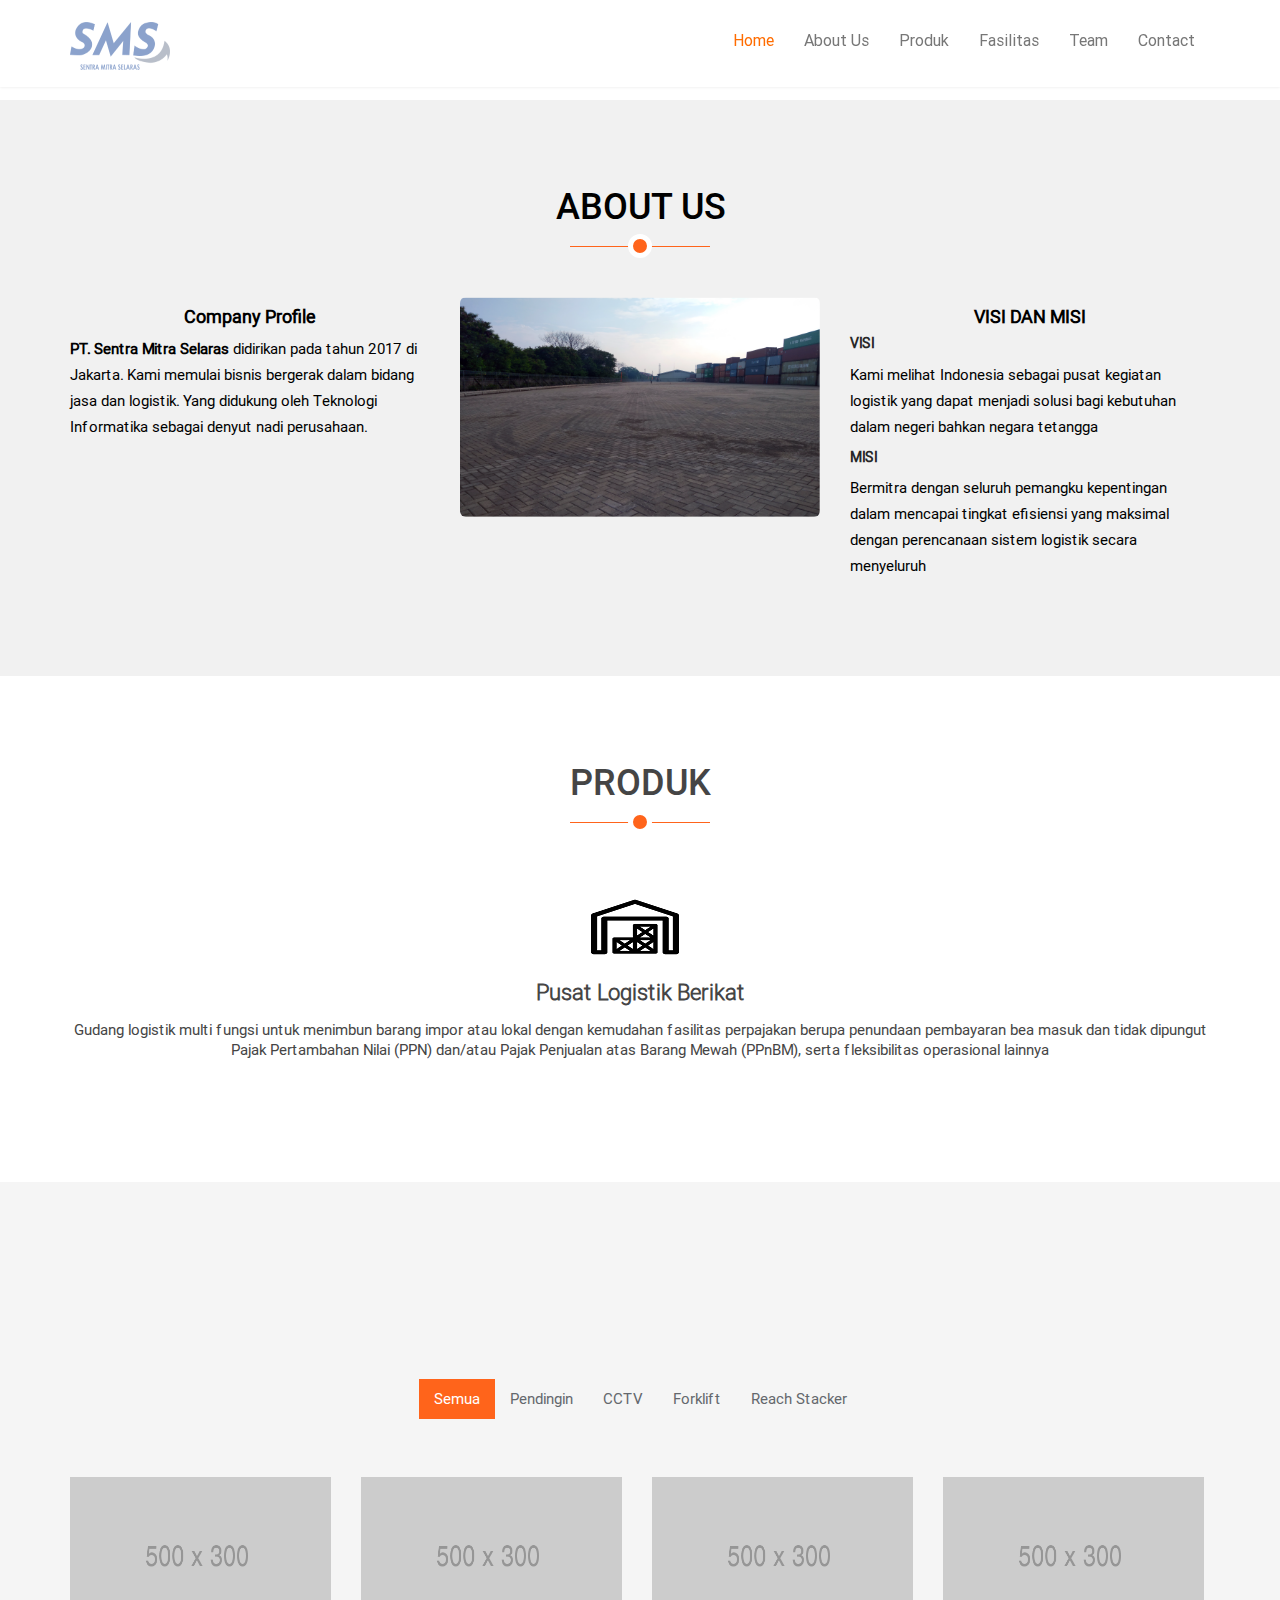
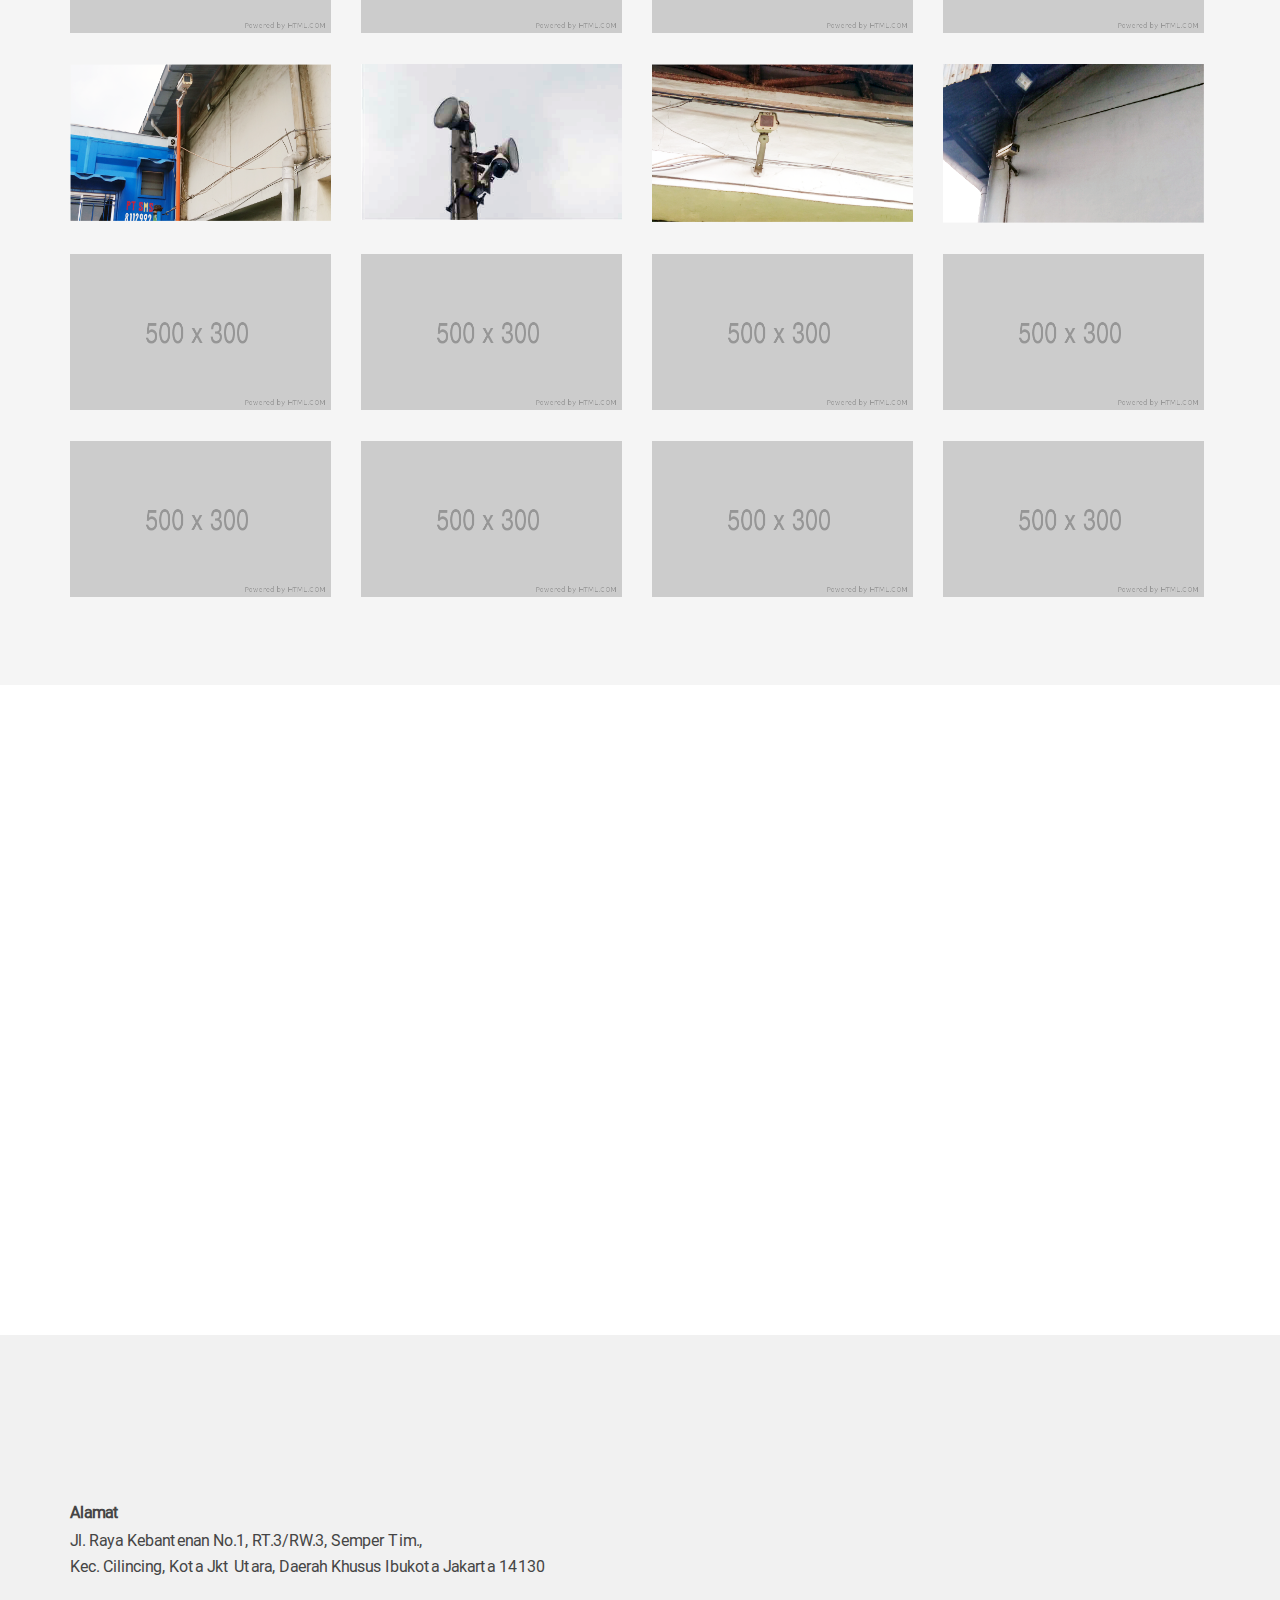
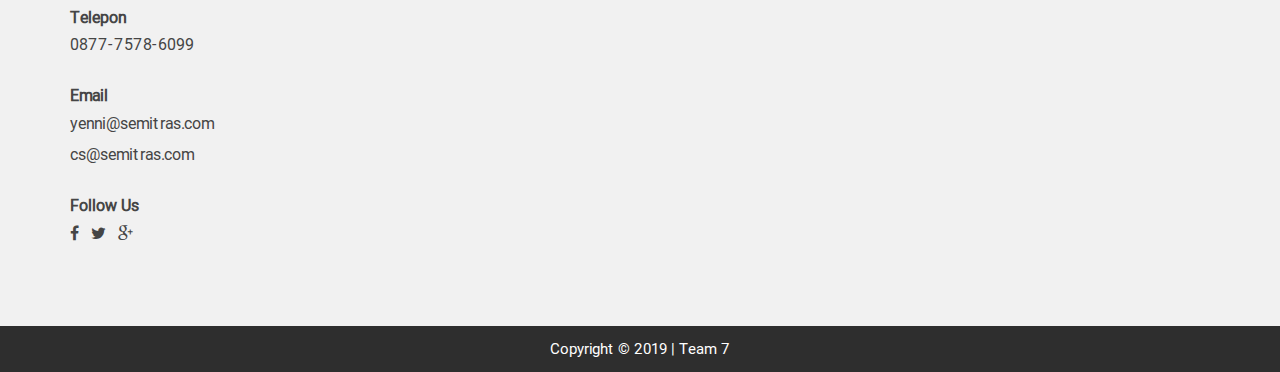
<file: index.html>
<!DOCTYPE html> 
<html lang="en">
<head>
    <meta charset="utf-8">
    <meta name="viewport" content="width=device-width, initial-scale=1.0">
    <meta name="description" content="">
    <meta name="author" content="">
    <title>PT SENTRA MITRA SELARAS</title>
    <link rel="icon" href="images/logo.png">

    <!-- core CSS -->
    <link href="css/bootstrap.min.css" rel="stylesheet">
    <link href="css/font-awesome.min.css" rel="stylesheet">
    <link href="css/animate.min.css" rel="stylesheet">
    <link href="css/owl.carousel.css" rel="stylesheet">
    <link href="css/owl.transitions.css" rel="stylesheet">
    <link href="css/main.css" rel="stylesheet">
    <!--[if lt IE 9]>
    <script src="js/html5shiv.js"></script>
    <script src="js/respond.min.js"></script>
    <![endif]-->       
  
</head><!--/head-->

<body id="home" class="homepage">

    <header id="header">
        <nav id="main-menu" class="navbar navbar-default navbar-fixed-top top-nav-collapse" role="banner">
            <div class="container">
                <div class="navbar-header">
                    <button type="button" class="navbar-toggle" data-toggle="collapse" data-target=".navbar-collapse">
                        <span class="sr-only">Toggle navigation</span>
                        <span class="icon-bar"></span>
                        <span class="icon-bar"></span>
                        <span class="icon-bar"></span>
                    </button>
                    <a class="navbar-brand" href="index.html">
                        <img src="images/logo.png" width="100px;" height="50px;" /></a>
                </div>
                
                <div class="collapse navbar-collapse navbar-right">
                    <ul class="nav navbar-nav">
                        <li class="scroll active"><a href="#home"  class="tutup-menu">Home </a></li>
                        <li class="scroll"><a href="#animated-number" class="tutup-menu">About Us </a></li>
                        <li class="scroll"><a href="#services" class="tutup-menu">Produk</a></li>
                        <li class="scroll"><a href="#portfolio" class="tutup-menu">Fasilitas </a></li>
                        <li class="scroll"><a href="#meet-team" class="tutup-menu">Team</a></li>
                        <!-- <li class="scroll"><a href="#blog" class="tutup-menu">  Blog </a></li>
                        <li class="scroll"><a href="#testimonial" class="tutup-menu"> Testimonial </a></li> -->
                       <li class="scroll"><a href="#get-in-touch" class="tutup-menu">Contact</a></li>                         
                   </ul>
                </div>
            </div><!--/.container-->
        </nav><!--/nav-->
    </header><!--/header-->

 
    <section id="main-slider">
        <div class="owl-carousel">
            <div class="item" style="background-image: url(images/SMS/SMS1.png);">
                <div class="slider-inner">
                    <div class="container">
                        <div class="row">
                            <div class="col-sm-12 text-center">
                                <div class="carousel-content">
                                    <!-- <h2 style="font-family: 'Garamond'">WELCOME TO OUR WAREHOUSE</h2>
                                    <a class="btn btn-primary btn-lg" href="#animated-number">About Us</a> -->
                                </div>
                            </div>
                        </div>
                    </div>
                </div>
            </div><!--/.item-->
             <div class="item" style="background-image: url(images/SMS/SMS2.png);">
                <div class="slider-inner">
                    <div class="container">
                        <div class="row">
                            <div class="col-sm-12 text-center">
                                <div class="carousel-content">
                                 <!-- <h2 style="font-family: 'Garamond'">WELCOME TO OUR WAREHOUSE</h2>
                                    <a class="btn btn-primary btn-lg" href="#animated-number">About Us</a> -->
                                </div>
                            </div>
                        </div>
                    </div>
                </div>
            </div><!--/.item-->
            <div class="item" style="background-image: url(images/SMS/SMS4.png);">
                <div class="slider-inner">
                    <div class="container">
                        <div class="row">
                            <div class="col-sm-12 text-center">
                                <div class="carousel-content">
                                        <!-- <h2 style="font-family: 'Garamond'">WELCOME TO OUR WAREHOUSE</h2>
                                    <a class="btn btn-primary btn-lg" href="#animated-number">About Us</a> -->
                                </div>
                            </div>
                        </div>
                    </div>
                </div>
            </div><!--/.item-->
        </div><!--/.owl-carousel-->
    </section><!--/#main-slider-->

    <section id="animated-number">
        <div class="container">
            <div class="section-header">
                <h2 class="section-title text-center wow fadeInDown">About Us</h2>
               
            </div>
            
                <div class="row">
                    <div class="col-md-4 col-sm-6">
                        <h4 style="text-align: center;">Company Profile</h4>
                        <p><b>PT. Sentra Mitra Selaras</b> didirikan pada tahun 2017 di Jakarta. Kami memulai bisnis bergerak dalam bidang jasa dan logistik. Yang didukung oleh Teknologi Informatika sebagai denyut nadi perusahaan.
                        </p>
                    </div>
                    <div class="col-md-4 col-sm-12">
                        <!-- <img src="images/port1.jpg" class="img-responsive img-rounded" alt=""/> -->
                        <div class="video-block">
                            
                            <img src="images/SMS/SMSHOME.png" class="img-responsive img-rounded" alt=""> 
                            <a href="#" data-toggle="modal" data-target="#video"> </a>
                            
                            <!-- Modal Video -->
                            <div class="modal fade" data-keyboard="false" data-backdrop="static" id="video" tabindex="-1" role="dialog" aria-labelledby="myModalLabel">
                              <div class="modal-dialog modal-lg" role="document">
                                <div class="modal-content">
                                  <div class="modal-header">
                                    <button type="button" class="close" data-dismiss="modal" aria-label="Close"><span aria-hidden="true">×</span></button>
                                    <h4 class="modal-title" id="myModalLabel">About Our Company</h4>
                                  </div>
                                  <div class="modal-body">
                                    <div class="embed-responsive embed-responsive-16by9">
                                        <iframe class="embed-responsive-item" src="https://www.youtube.com/embed/pvAsqPbz9Ro"></iframe>
                                    </div>
                                  </div>

                                </div>
                              </div>
                            </div>
                        </div>
                    </div>
                    
                    <div class="col-md-4 col-sm-6">
                        <h4 style="text-align: center;">VISI DAN MISI</h4>
                        
                        <h5><b>VISI</b></h5>
                            <p>Kami melihat Indonesia sebagai pusat kegiatan logistik yang
                            dapat menjadi solusi bagi kebutuhan dalam negeri bahkan
                            negara tetangga</p>

                        <h5><b>MISI</b></h5>
                            <p>Bermitra dengan seluruh pemangku kepentingan dalam
                            mencapai tingkat efisiensi yang maksimal dengan
                            perencanaan sistem logistik secara menyeluruh</i></p>                     
                    </div>                                  
                </div><!-- ./row -->
        </div>

    </section><!--/#animated-number--> 

    <section id="services" >
        <div class="container">
            <div class="section-header">
                <h2 class="section-title text-center wow fadeInDown">Produk</h2>
               
            </div>

            <div class="row">
                <div class="features">
                    <div class="col-md-12 col-sm-12 wow fadeInUp" data-wow-duration="300ms" data-wow-delay="0ms">
                        <div class="media service-box">
                            <div class="pull-left">
                                <img src="images/icon1.png" alt="img">
                            </div>
                            <div class="media-body">
                                <h4 class="media-heading">Pusat Logistik Berikat</h4>
                                <p>Gudang logistik multi fungsi untuk menimbun barang impor atau lokal dengan kemudahan fasilitas perpajakan berupa penundaan pembayaran bea masuk dan tidak dipungut Pajak Pertambahan Nilai (PPN) dan/atau Pajak Penjualan atas Barang Mewah (PPnBM), serta fleksibilitas operasional lainnya</p>

                            </div>
                        </div>
                    </div><!--/.col-md-4-->
            </div><!--/.row-->    
        </div><!--/.container-->
    </section><!--/#services-->

    <section id="portfolio">
        <div class="container">
            <div class="section-header">
                <h2 class="section-title text-center wow fadeInDown">Fasilitas</h2>
               
            </div>

            <div class="text-center">
                <ul class="portfolio-filter">
                    <li><a class="active" href="#" data-filter=".pendingin creative corporate portfolio">Semua</a></li>
                    <li><a href="#" data-filter=".pendingin">Pendingin</a></li>
                    <li><a href="#" data-filter=".creative">CCTV</a></li>
                    <li><a href="#" data-filter=".corporate">Forklift </a></li>
                    <li><a href="#" data-filter=".portfolio">Reach Stacker  </a></li>
                </ul><!--/#portfolio-filter-->
            </div>

            <div class="portfolio-items">
                <div class="portfolio-item pendingin">
                    <div class="portfolio-item-inner">
                        <img class="img-responsive" src="images/500x300.png" alt="pendingin">
                        <div class="portfolio-info">
                            <h3>Pendingin Gudang</h3>
                            Memiliki kapasitas
                            
                        </div>
                    </div>
                </div><!--/.portfolio-item-->

                <div class="portfolio-item pendingin">
                    <div class="portfolio-item-inner">
                        <img class="img-responsive" src="images/500x300.png" alt="pendingin">
                        <div class="portfolio-info">
                           <h3>Pendingin Gudang</h3>
                            Memiliki kapasitas
                            
                        </div>
                    </div>
                </div><!--/.portfolio-item-->

                <div class="portfolio-item pendingin">
                    <div class="portfolio-item-inner">
                        <img class="img-responsive" src="images/500x300.png" alt="pendingin">
                        <div class="portfolio-info">
                           <h3>Pendingin Gudang</h3>
                            Memiliki kapasitas
                            
                        </div>
                    </div>
                </div><!--/.portfolio-item-->

                <div class="portfolio-item pendingin">
                    <div class="portfolio-item-inner">
                        <img class="img-responsive" src="images/500x300.png" alt="pendingin">
                        <div class="portfolio-info">
                           <h3>Pendingin Gudang</h3>
                            Memiliki kapasitas
                        </div>
                    </div>
                </div><!--/.portfolio-item-->

                <div class="portfolio-item creative">
                    <div class="portfolio-item-inner">
                        <img class="img-responsive" src="images/SMS/CCTV/CCTV1.png" alt="CCTV">
                        <div class="portfolio-info">
                           <h3>CCTV</h3>
                            CCTV yang dipasang di 11 titik
                            
                        </div>
                    </div>
                </div><!--/.portfolio-item-->

                <div class="portfolio-item creative">
                    <div class="portfolio-item-inner">
                        <img class="img-responsive" src="images/SMS/CCTV/CCTV2.png" alt="CCTV">
                        <div class="portfolio-info">
                          <h3>CCTV</h3>
                           CCTV yang dipasang di 11 titik
                            
                        </div>
                    </div>
                </div><!--/.portfolio-item-->

                <div class="portfolio-item creative">
                    <div class="portfolio-item-inner">
                        <img class="img-responsive" src="images/SMS/CCTV/CCTV3.png" alt="CCTV">
                        <div class="portfolio-info">
                           <h3>CCTV</h3>
                           CCTV yang dipasang di 11 titik
                            
                        </div>
                    </div>
                </div><!--/.portfolio-item-->

                <div class="portfolio-item creative">
                    <div class="portfolio-item-inner">
                        <img class="img-responsive" src="images/SMS/CCTV/CCTV4.png" alt="CCTV">
                        <div class="portfolio-info">
                           <h3>CCTV</h3>
                           CCTV yang dipasang di 11 titik
                            
                        </div>
                    </div>
                </div><!--/.portfolio-item-->

                <div class="portfolio-item corporate">
                    <div class="portfolio-item-inner">
                        <img class="img-responsive" src="images/500x300.png" alt="Forklit">
                        <div class="portfolio-info">
                            <h3> Forklit</h3>
                            Forklit 2 Unit
                           
                        </div>
                    </div>
                </div><!--/.portfolio-item-->

                <div class="portfolio-item corporate">
                    <div class="portfolio-item-inner">
                        <img class="img-responsive" src="images/500x300.png" alt="Forklit">
                        <div class="portfolio-info">
                            <h3> Forklit</h3>
                            Forklit 2 Unit
                           
                        </div>
                    </div>
                </div><!--/.portfolio-item-->

                <div class="portfolio-item corporate">
                    <div class="portfolio-item-inner">
                        <img class="img-responsive" src="images/500x300.png" alt="Forklit">
                        <div class="portfolio-info">
                           <h3>Forklit</h3>
                            Forklit 2 Unit
                           
                        </div>
                    </div>
                </div><!--/.portfolio-item-->

                <div class="portfolio-item corporate">
                    <div class="portfolio-item-inner">
                        <img class="img-responsive" src="images/500x300.png" alt="Forklit">
                        <div class="portfolio-info">
                           <h3> Forklit</h3>
                            Forklit 2 Unit
                           
                        </div>
                    </div>
                </div><!--/.portfolio-item-->

                <div class="portfolio-item portfolio">
                    <div class="portfolio-item-inner">
                        <img class="img-responsive" src="images/500x300.png" alt="Reach Stacker">
                        <div class="portfolio-info">
                            <h3>Reach Stacker</h3>
                             Reach Stacker 1 Unit
                            
                        </div>
                    </div>
                </div><!--/.portfolio-item-->

                <div class="portfolio-item portfolio">
                    <div class="portfolio-item-inner">
                        <img class="img-responsive" src="images/500x300.png" alt="Reach Stacker">
                        <div class="portfolio-info">
                            <h3>Reach Stacker</h3>
                            Reach Stacker 1 Unit
                            
                        </div>
                    </div>
                </div><!--/.portfolio-item-->

                <div class="portfolio-item portfolio">
                    <div class="portfolio-item-inner">
                        <img class="img-responsive" src="images/500x300.png" alt="Reach Stacker">
                        <div class="portfolio-info">
                            <h3>Reach Stacker</h3>
                            Reach Stacker 1 Unit
                            
                        </div>
                    </div>
                </div><!--/.portfolio-item-->

                <div class="portfolio-item portfolio">
                    <div class="portfolio-item-inner">
                        <img class="img-responsive" src="images/500x300.png" alt="Reach Stacker">
                        <div class="portfolio-info">
                            <h3>Reach Stacker</h3>
                            Reach Stacker 1 Unit
                            
                        </div>
                    </div>
                </div><!--/.portfolio-item-->
            </div>
        </div><!--/.container-->
    </section><!--/#portfolio--> 

    <section id="meet-team">
        <div class="container">
            <div class="section-header">
                <h2 class="section-title text-center wow fadeInDown">Team</h2>
                
            </div>

            <div class="row">
                <div class="col-sm-6 col-md-3">
                    <div class="team-member wow fadeInUp" data-wow-duration="400ms" data-wow-delay="0ms">
                        <div class="team-img">
                            <img src="images/ihsan.jpeg" alt="">
                        </div>
                        <div class="team-info" style="text-align: center;">
                            <h3>Ihsan Gani</h3>
                            <span>Presiden Direktur</span>
                        </div>
                        
                        
                    </div>
                </div>
                <div class="col-sm-6 col-md-3">
                    <div class="team-member wow fadeInUp" data-wow-duration="400ms" data-wow-delay="100ms">
                        <div class="team-img">
                            <img src="images/6.jpg" alt="">
                        </div>
                        <div class="team-info" style="text-align: center;">
                            <h3>Yeni</h3>
                            <span>Project Manager</span>
                        </div>
                       
                        
                    </div>
                </div>
                <div class="col-sm-6 col-md-3">
                    <div class="team-member wow fadeInUp" data-wow-duration="400ms" data-wow-delay="200ms">
                        <div class="team-img">
                            <img src="images/6.jpg" alt="">
                        </div>
                        <div class="team-info" style="text-align: center;">
                            <h3>Admin</h3>
                            <span>Designer</span>
                        </div>
                       
                    </div>
                </div>
                <div class="col-sm-6 col-md-3">
                    <div class="team-member wow fadeInUp" data-wow-duration="400ms" data-wow-delay="300ms">
                        <div class="team-img">
                            <img src="images/IMG_1199.jpg" alt="">
                        </div>
                        <div class="team-info" style="text-align: center;">
                            <h3>Sofi Utami</h3>
                            <span>Web Design</span>
                        </div>
                       
                    </div>
                </div>
            </div> 
        </div>
    </section><!--/#meet-team-->

    <section id="get-in-touch">
        <div class="container">
            <div class="section-header">
                <h2 class="section-title text-center wow fadeInDown">CONTACT US</h2>
               
            </div>
            
            <div class="row">
            <div class="col-md-6 col-sm-12">
            <div class="address">
            <h4>Alamat</h4>
            <p>Jl. Raya Kebantenan No.1, RT.3/RW.3, Semper Tim.,<br>
                Kec. Cilincing, Kota Jkt Utara, Daerah Khusus Ibukota Jakarta 14130</p>
            </div>
             
            <div class="address">
            <h4>Telepon </h4>
            <p>0877-7578-6099</p>
            </div>
            
            <div class="address">
            <h4>Email</h4>
            <p><a href="https://mail.google.com/">‎yenni@semitras.com</a></p>
            <p><a href="https://mail.google.com/">cs@semitras.com</a></p>
            </div>
            
            <div class="address">
            <h4>Follow Us</h4>
            <p><a href="#"><i class="fa fa-facebook"></i></a>  &nbsp; <a href="#"><i class="fa fa-twitter"></i></a> &nbsp; <a href="#"><i class="fa fa-google-plus"></i></a></p>
            </div>
            </div>
            
            <div class="col-md-6 col-sm-12">
            
            <iframe style="height: 300px; width:100%;" id="gmap_canvas" src="https://maps.google.com/maps?q=PT%20Sentra%20Mitra%20Selaras&t=&z=13&ie=UTF8&iwloc=&output=embed" frameborder="0" scrolling="no" marginheight="0" marginwidth="0"></iframe>
            </div>
            
            
            </div>
            
            
        </div>
    </section><!--/#get-in-touch-->

    <footer id="footer">
        <div class="container text-center">
           Copyright &copy; 2019 | <a href="https://www.pfind.com/goodies/bizexpress/">Team 7</a> 
        </div>
    </footer><!--/#footer-->

    <script src="js/jquery.js"></script>
    <script src="js/bootstrap.min.js"></script>
    <script src="https://maps.google.com/maps/api/js?sensor=true"></script>
    <script src="js/owl.carousel.min.js"></script>
    <script src="js/mousescroll.js"></script>
    <script src="js/smoothscroll.js"></script>
    <script src="js/jquery.prettyPhoto.js"></script>
    <script src="js/jquery.isotope.min.js"></script>
    <script src="js/jquery.inview.min.js"></script>
    <script src="js/wow.min.js"></script>
    <script src="js/main.js"></script>
    <script src="js/scrolling-nav.js"></script>

<script>

    $(document).ready(function($) {
      $("#owl-example").owlCarousel();
    });

    $("body").data("page", "frontpage");

$("#owl-example").owlCarousel({ 
        items:3,   
/*        itemsDesktop : [1199,3],
        itemsDesktopSmall : [980,9],
        itemsTablet: [768,5],
        itemsTabletSmall: false,
        itemsMobile : [479,4]*/
})

    </script>
</body>
</html>
</file>
<file: css/main.css>
@import url(https://fonts.googleapis.com/css?family=Roboto:400,300,100,700,100italic,300italic,400italic,700italic);

body {
  padding-top: 100px;
  background: #fff;
  font-family: 'Roboto-regular', sans-serif;
  font-weight: 300;
  color: #454545; font-size:15px;
  line-height: 26px;
}
h1,
h2,
h3,
h4,
h5,
h6 {
  font-weight: 600;
  font-family: 'Roboto-regular', sans-serif;
  color: #272727;
}

@font-face {
	font-family: 'Roboto-regular';
	src: url('../fonts/Roboto-Regular.eot');
	src: url('../fonts/Roboto-Regular.eot?#iefix') format('embedded-opentype'),
		url('../fonts/Roboto-Regular.woff') format('woff'),
		url('../fonts/Roboto-Regular.ttf') format('truetype'),
		url('../fonts/Roboto-Regular.svg#Roboto-Regular') format('svg');
	font-weight: normal;
	font-style: normal;
}

@font-face {
	font-family: 'Roboto-light';
	src: url('../fonts/Roboto-Light.eot');
	src: url('../fonts/Roboto-Light.eot?#iefix') format('embedded-opentype'),
		url('../fonts/Roboto-Light.woff') format('woff'),
		url('../fonts/Roboto-Light.ttf') format('truetype'),
		url('../fonts/Roboto-Light.svg#Roboto-Light') format('svg');
	font-weight: 300;
	font-style: normal;
}

@font-face {
	font-family: 'Roboto-thin';
	src: url('../fonts/Roboto-Thin.eot');
	src: url('../fonts/Roboto-Thin.eot?#iefix') format('embedded-opentype'),
		url('../fonts/Roboto-Thin.woff') format('woff'),
		url('../fonts/Roboto-Thin.ttf') format('truetype'),
		url('../fonts/Roboto-Thin.svg#Roboto-Thin') format('svg');
	font-weight: 100;
	font-style: normal;
}

@font-face {
	font-family: 'Roboto-medium';
	src: url('../fonts/Roboto-Medium.eot');
	src: url('../fonts/Roboto-Medium.eot?#iefix') format('embedded-opentype'),
		url('../fonts/Roboto-Medium.woff') format('woff'),
		url('../fonts/Roboto-Medium.ttf') format('truetype'),
		url('../fonts/Roboto-Medium.svg#Roboto-Medium') format('svg');
	font-weight: 500;
	font-style: normal;
}

.Light49{ font-family:'Roboto-thin'; font-size:49px;}
a {
  color: #45aed6;
  -webkit-transition: color 400ms, background-color 400ms;
  -moz-transition: color 400ms, background-color 400ms;
  -o-transition: color 400ms, background-color 400ms;
  transition: color 400ms, background-color 400ms;
}
a:hover,
a:focus {
  text-decoration: none;
  color: #2a95be;
}
hr {
  border-top: 1px solid #e5e5e5;
  border-bottom: 1px solid #fff;
}
.gradiant {
  background-image: -moz-linear-gradient(90deg, #2caab3 0%, #2c8cb3 100%);
  background-image: -webkit-linear-gradient(90deg, #2caab3 0%, #2c8cb3 100%);
  background-image: -ms-linear-gradient(90deg, #2caab3 0%, #2c8cb3 100%);
}
.gradiant-horizontal {
  background-image: -moz-linear-gradient(4deg, #2caab3 0%, #2c8cb3 100%);
  background-image: -webkit-linear-gradient(4deg, #2caab3 0%, #2c8cb3 100%);
  background-image: -ms-linear-gradient(4deg, #2caab3 0%, #2c8cb3 100%);
}
.section-header {
  margin-bottom: 50px;
}
.section-header .section-title {
  font-size: 36px;
  color: #454545;
  text-transform: uppercase;
  position: relative;
  padding-bottom: 20px;
  margin: 0 0 20px;font-family:'Roboto-medium';font-weight:500;
}
.section-header .section-title:before {
  content: "";
  position: absolute;
  width: 140px;
  bottom: 0;
  left: 50%;
  margin-left: -70px;
  height: 1px;
  background: #ff641b;
}
.section-header .section-title:after {
  content: "";
  position: absolute;
  width: 24px;
  height: 24px;
  bottom: -11px;
  left: 50%;
  margin-left: -12px;
  border: 5px solid #fff;
  border-radius: 20px;
  background: #ff641b;
}
.btn {
  border-width: 0;
  border-bottom-width: 3px;
  border-radius: 3px;
}
.btn.btn-primary {
  background: #ff641b;
  border-color: #ff641b; border-radius:25px;
}
.btn.btn-primary:hover,
.btn.btn-primary:focus {
  background: #e84a00;
}
.column-title {
  margin-top: 0;
  padding-bottom: 15px;
  border-bottom: 1px solid #eee;
  margin-bottom: 15px;
  position: relative;
}
.column-title:after {
  content: " ";
  position: absolute;
  bottom: -1px;
  left: 0;
  width: 40%;
  border-bottom: 1px solid #45aed6;
}
ul.nostyle {
  list-style: none;
  padding: 0;
  margin-bottom: 20px;
}
ul.nostyle i {
  color: #45aed6;
}
.scaleIn {
  -webkit-animation-name: scaleIn;
  animation-name: scaleIn;
}


@media(min-width:767px) {
    .navbar {
        
        -webkit-transition: background .5s ease-in-out,padding .5s ease-in-out;
        -moz-transition: background .5s ease-in-out,padding .5s ease-in-out;
        transition: background .5s ease-in-out,padding .5s ease-in-out;
    }

    .top-nav-collapse {
        padding: 0;
    }
}



@-webkit-keyframes scaleIn {
  0% {
    opacity: 0;
    -webkit-transform: scale(0);
    transform: scale(0);
  }
  100% {
    opacity: 1;
    -webkit-transform: scale(1);
    transform: scale(1);
  }
}
@keyframes scaleIn {
  0% {
    opacity: 0;
    -webkit-transform: scale(0);
    -ms-transform: scale(0);
    transform: scale(0);
  }
  100% {
    opacity: 1;
    -webkit-transform: scale(1);
    -ms-transform: scale(1);
    transform: scale(1);
  }
}
/*************************
*******Header******
**************************/
.navbar.navbar-default {
  border: 0;
  border-radius: 0;
  margin-bottom: 0; background:#fff;
}
.navbar.navbar-default .navbar-toggle {
  margin-top: 32px;
}
.navbar.navbar-default .navbar-brand {
  height: auto;
  padding: 22px 15px 15px;
}
@media only screen and (min-width: 768px) {
  #main-menu.navbar-default {
    background: rgba(255, 255, 255, 1);
    -webkit-box-shadow: 0 0 3px 0 rgba(0, 0, 0, 0.1);
    box-shadow: 0 0 3px 0 rgba(0, 0, 0, 0.1);
  }
  
  #main-menu.navbar-default .navbar-nav > li > a {
    padding-top: 30px;
    padding-bottom: 20px; font-size:16px;font-family: 'Roboto-regular'; font-weight:normal;
  }
  #main-menu.navbar-default .navbar-nav > li.active > a,
  #main-menu.navbar-default .navbar-nav > li.open > a,
  #main-menu.navbar-default .navbar-nav > li:hover > a {
    background: transparent;
    border-top: 0px solid #ff6c00; color:#ff6c00;
  }
  #main-menu.navbar-default .dropdown-menu {
    padding: 0 20px;
    min-width: 220px;
    background-color: rgba(26, 28, 40, 0.9);
    border: 0;
    border-radius: 0;
    box-shadow: none;
    -webkit-box-shadow: none;
    background-clip: inherit;
  }
  #main-menu.navbar-default .dropdown-menu > li {
    border-left: 3px solid transparent;
    margin-left: -20px;
    padding-left: 17px;
    -webit-transition: border-color 400ms;
    transition: border-color 400ms;
  }
  #main-menu.navbar-default .dropdown-menu > li > a {
    border-top: 1px solid #404455;
    padding: 15px 0;
    color: #eeeeee;
  }
  #main-menu.navbar-default .dropdown-menu > li:first-child > a {
    border-top: 0;
  }
  #main-menu.navbar-default .dropdown-menu > li.active,
  #main-menu.navbar-default .dropdown-menu > li.open,
  #main-menu.navbar-default .dropdown-menu > li:hover {
    border-left-color: #45aed6;
  }
  #main-menu.navbar-default .dropdown-menu > li.active > a,
  #main-menu.navbar-default .dropdown-menu > li.open > a,
  #main-menu.navbar-default .dropdown-menu > li:hover > a {
    color: #45aed6;
    background-color: transparent;
  }
}
#main-slider {
  overflow: hidden;
}
#main-slider .item {
  height: 700px;
  background-repeat: no-repeat;
  background-position: 50% 0;
  background-size: cover;
}
#main-slider .slider-inner {
  position: absolute;
  top: 0;
  left: 0;
  width: 100%;
  height: 100%;
  color: #fff;
}
#main-slider .slider-inner h2 {
  margin-top: 247px;
  font-size: 40px;
  line-height: 1;
  text-transform: capitalize; font-family:'Roboto-thin';
  color: #fff; text-align:center;
}

#main-slider .slider-inner p {
  margin-top: 20px;
  font-size: 16px;
  line-height:25px;
  text-transform: capitalize; font-family:'Roboto-regular';
  color: #fff; text-align: center;
}

#main-slider .slider-inner h2 > span {
  color: #45aed6;
}
#main-slider .slider-inner .btn {
  margin-top: 20px; background:transparent; border:3px solid #f26522; border-radius:30px;
}
#main-slider .slider-inner .btn.btn-primary{ padding:10px 46px; font-size:22px;}
#main-slider .slider-inner .btn.btn-primary:hover{ background:#f26522;}
#main-slider .owl-prev,
#main-slider .owl-next {
  position: absolute;
  top: 50%;
  background-color: rgba(0, 0, 0, 0.2);
  color: #fff;
  font-size: 30px;
  display: inline-block;
  margin-top: -35px;
  height: 70px;
  width: 70px;
  line-height: 70px;
  text-align: center;
  border-radius: 100px;
  z-index: 5;
  -webkit-transition: background-color 400ms;
  transition: background-color 400ms;
}
#main-slider .owl-prev:hover,
#main-slider .owl-next:hover {
  background-color: #45aed6;
}
#main-slider .owl-prev {
  left: -35px;
  text-indent: 14px;
}
#main-slider .owl-next {
  right: -35px;
  text-indent: -14px;
}
#bar {
  width: 0%;
  max-width: 100%;
  height: 4px;
  background: #45aed6;
}
#progressBar {
  margin-top: -4px;
  position: relative;
  z-index: 999;
  width: 100%;
  background: rgba(0, 0, 0, 0.1);
}

#features {
  padding: 100px 0;
}
#features .media.service-box:first-child {
  margin-top: 80px;
}
#services {
  padding: 87px 0 87px;
}
.media.service-box {
  margin: 25px 0; text-align:center;
}


.media.service-box .pull-left {
  width:100%; padding-bottom:25px;
}
.media.service-box .pull-left > i {
  font-size: 42px;
  height: 64px;
  line-height: 64px;
  text-align: center;
  width: 64px;
  border-radius: 100%;
  color: #4c4c4c;
  -webkit-box-shadow: inset 0 0 0 1px #d7d7d7;
  transition: background-color 400ms, background-color 400ms;
  position: relative;
}
.media.service-box .pull-left > i:after {
  content: "";
  position: absolute;
  width: 20px;
  height: 20px;
  top: 50%;
  margin-top: -10px;
  right: -10px;

}

.media-body h4{ margin-bottom:15px; font-family:'Roboto-light'; font-size:22px; color:#454545;}
.media-body p{ line-height:20px;}
.media.service-box:hover .pull-left > i {
/*  background-image: -moz-linear-gradient(90deg, #2caab3 0%, #2c8cb3 100%);
  background-image: -webkit-linear-gradient(90deg, #2caab3 0%, #2c8cb3 100%);
  background-image: -ms-linear-gradient(90deg, #2caab3 0%, #2c8cb3 100%);
*/  color: #000;
  box-shadow: inset 0 0 0 5px rgba(255, 255, 255, 0.8);
  -webkit-box-shadow: inset 0 0 0 5px rgba(255, 255, 255, 0.8);
}
#portfolio {
  padding: 87px 0;
  background: #f5f5f5;
}
#portfolio .portfolio-filter {
  list-style: none;
  padding: 0;
  margin: 0 0 50px;
  display: inline-block;
}
#portfolio .portfolio-filter > li {
  float: left;
  display: block;
}
#portfolio .portfolio-filter > li a {
  display: block;
  padding: 7px 15px;font-family: 'Roboto-regular';
  color: #64686d;
  position: relative;
}
#portfolio .portfolio-filter > li a:hover,
#portfolio .portfolio-filter > li a.active {
  background: #ff641b;
  color: #fff;
 /* box-shadow: 0 -3px 0 0 #318daf inset;
  -webkit-box-shadow: 0 -3px 0 0 #318daf inset;*/
}
/*#portfolio .portfolio-filter > li a.active:after {
  content: " ";
  position: absolute;
  bottom: -17px;
  left: 50%;
  margin-left: -10px;
  border-width: 10px;
  border-style: solid;
  border-color: #318daf transparent transparent transparent;
}*/
#portfolio .portfolio-filter > li:first-child a {
  border-radius: 0px 0 0 0px;
}
#portfolio .portfolio-filter > li:last-child a {
 /* border-radius: 0 4px 4px 0;*/
}
#portfolio .portfolio-items {
  margin: -15px;
}
#portfolio .portfolio-item {
  width: 24.9%;
  float: left;
  padding: 15px;
  -webkit-box-sizing: border-box;
  -moz-box-sizing: border-box;
  -o-box-sizing: border-box;
  -ms-box-sizing: border-box;
  box-sizing: border-box;
}
#portfolio .portfolio-item .portfolio-item-inner {
  position: relative;
}
#portfolio .portfolio-item .portfolio-item-inner .portfolio-info {
  opacity: 0;
  transition: opacity 400ms;
  -webkit-transition: opacity 400ms;
  position: absolute;
  bottom: 0;
  left: 0;
  right: 0;
  padding: 10px;
  background: rgba(0, 0, 0, 0.5);
  color: #fff;
}
#portfolio .portfolio-item .portfolio-item-inner .portfolio-info h3 {
  font-size: 16px;
  line-height: 1;
  margin: 0;
  color: #fff;
}
#portfolio .portfolio-item .portfolio-item-inner .portfolio-info .preview {
  position: absolute;
  top: -18px;
  right: 12px;
  border-radius: 50%;
  background-image: -moz-linear-gradient(90deg, #2caab3 0%, #2c8cb3 100%);
  background-image: -webkit-linear-gradient(90deg, #2caab3 0%, #2c8cb3 100%);
  background-image: -ms-linear-gradient(90deg, #2caab3 0%, #2c8cb3 100%);
  width: 36px;
  height: 36px;
  line-height: 36px;
  text-align: center;
  color: #fff;
  box-shadow: 0 0 0 2px #fff;
  -webkit-box-shadow: 0 0 0 2px #fff;
}
#portfolio .portfolio-item:hover .portfolio-info {
  opacity: 1;
}
/* Start: Recommended Isotope styles */
/**** Isotope Filtering ****/
.isotope-item {
  z-index: 2;
}
.isotope-hidden.isotope-item {
  pointer-events: none;
  z-index: 1;
}
/**** Isotope CSS3 transitions ****/
.isotope,
.isotope .isotope-item {
  -webkit-transition-duration: 0.8s;
  -moz-transition-duration: 0.8s;
  -ms-transition-duration: 0.8s;
  -o-transition-duration: 0.8s;
  transition-duration: 0.8s;
}
.isotope {
  -webkit-transition-property: height, width;
  -moz-transition-property: height, width;
  -ms-transition-property: height, width;
  -o-transition-property: height, width;
  transition-property: height, width;
}
.isotope .isotope-item {
  -webkit-transition-property: -webkit-transform, opacity;
  -moz-transition-property: -moz-transform, opacity;
  -ms-transition-property: -ms-transform, opacity;
  -o-transition-property: -o-transform, opacity;
  transition-property: transform, opacity;
}
/**** disabling Isotope CSS3 transitions ****/
.isotope.no-transition,
.isotope.no-transition .isotope-item,
.isotope .isotope-item.no-transition {
  -webkit-transition-duration: 0s;
  -moz-transition-duration: 0s;
  -ms-transition-duration: 0s;
  -o-transition-duration: 0s;
  transition-duration: 0s;
}
/* End: Recommended Isotope styles */
/* disable CSS transitions for containers with infinite scrolling*/
.isotope.infinite-scrolling {
  -webkit-transition: none;
  -moz-transition: none;
  -ms-transition: none;
  -o-transition: none;
  transition: none;
}
#testimonial {
  background-size: cover;
  padding: 87px 0 80px 0;

}
#testimonial h4 {
  color: #fff;
  margin-bottom: 0;
}
#testimonial small {
  display: block;
  margin-bottom: 10px;
  color: rgba(255, 255, 255, 0.7);
}
#testimonial .btns {
  margin-top: 10px;
}

#testimonial .col-sm-6{border-bottom:1px solid #f4f4f4; border-right:1px solid #f4f4f4; padding-bottom:20px;}
#testimonial .col-sm-6:nth-child(2n+0){border-right:0px solid #f4f4f4;}
#testimonial .col-sm-6:nth-child(3), #testimonial .col-sm-6:nth-child(4){border-bottom:0px solid #06F;}
#testimonial .panel-one{ padding-bottom:20px; padding-top:20px; float:left; height:200px; overflow:hidden;}
#testimonial .user-img{ width:25%; margin-right:15px; float:left;}
#testimonial .user-img img{ border-radius:50%; border:4px solid #e5e5e5; width:100%;}

#testimonial .testi-info{ width:66%; float:left;}
#testimonial .testi-info h4{ font-size:18px; color:#454545; margin:0px; padding-top:15px;}
#testimonial .testi-info h5{ font-size:14px; color:#454545; margin:0px; padding-bottom:10px; font-weight:normal;}
#testimonial .testi-info p{ font-size:15px; color:#454545; line-height:20px;}






#meet-team {
  padding: 87px 0 87px 0;
}
#meet-team .team-member {
  padding: 13px;
  background: #eeeeee;
  border: 2px solid #eeeeee;
  transition: border-color 400ms;
  -webkit-transition: border-color 400ms;
}
#meet-team .team-member .team-img {
  margin: -15px -15px 0 -15px;
}


#meet-team .team-member .team-info {
/*  padding-bottom: 10px;
  border-bottom: 1px solid #dbdbdb;
  margin-bottom: 10px;*/
}

.team-info h3{ margin-bottom:0px;}

#meet-team .team-member:hover {
  border-color: #45aed6;
}
#meet-team .team-member:hover .social-icons > li > a {
  background: #45aed6;
}
#meet-team .social-icons {
  list-style: none;
  padding: 0;
  margin: 0;
}
#meet-team .social-icons > li {
  display: inline-block;
}
#meet-team .social-icons > li > a {
  display: block;
  width: 32px;
  height: 32px;
  line-height: 32px;
  text-align: center;
  color: #fff;
  background: #222534;
  border-radius: 3px;
}
.divider {
  margin-top: 50px;
  margin-bottom: 50px;
  background-image: -moz-linear-gradient(180deg, #ffffff 0%, #e3e3e3 49%, #ffffff 100%);
  background-image: -webkit-linear-gradient(180deg, #ffffff 0%, #e3e3e3 49%, #ffffff 100%);
  background-image: -ms-linear-gradient(180deg, #ffffff 0%, #e3e3e3 49%, #ffffff 100%);
  width: 95%;
  height: 1px;
}
.progress {
  -webkit-box-shadow: none;
  box-shadow: none;
  background: #eeeeee;
}
.progress .progress-bar.progress-bar-primary {
  background-image: -moz-linear-gradient(4deg, #2caab3 0%, #2c8cb3 100%);
  background-image: -webkit-linear-gradient(4deg, #2caab3 0%, #2c8cb3 100%);
  background-image: -ms-linear-gradient(4deg, #2caab3 0%, #2c8cb3 100%);
  -webkit-box-shadow: none;
  box-shadow: none;
}
.nav.main-tab {
  background: #eee;
  border-bottom: 3px solid #222534;
  border-radius: 3px 3px 0 0;
}
.nav.main-tab > li > a {
  color: #272727;
}
.nav.main-tab > li.active > a {
  background: #222534;
  color: #45aed6;
}
.nav.main-tab > li:first-child > a {
  border-radius: 3px 0 0 0;
}
.nav.main-tab > li:last-child > a {
  border-radius: 0 3px 0 0;
}
.tab-content {
  border: 1px solid #eee;
  border-top: 0;
  padding: 20px 20px 10px;
  border-radius: 0 0 3px 3px;
}
.panel-default {
  border-color: #eee;
}
.panel-default > .panel-heading {
  background-color: #fff;
  border-color: #eee;
}
.panel-default > .panel-heading .panel-title {
  font-size: 14px;
  font-weight: normal;
}
.panel-default > .panel-heading + .panel-collapse > .panel-body {
  border-top-color: #eee;
}
#animated-number {
  padding: 87px 0 87px;
  background: #f1f1f1;
  background-size: cover;
  color: #000;
}
#animated-number h1,
#animated-number h2,
#animated-number h3,
#animated-number h4 {
  color: #000;
}
#animated-number strong {
  display: block;
  margin-bottom: 30px; font-size:22px; font-family: 'Roboto-light'; text-transform:capitalize;
}
.animated-number {
  display: inline-block;font-family: 'Roboto-medium';
  width: 180px;
  height: 180px;
  font-size: 29px;
  line-height: 180px;
  border: 5px solid #000;
  border-radius: 100px;
  margin-bottom: 20px;
}
#pricing {
  padding: 84px 0 70px 0px; background:#f5f5f5;
}
#pricing ul.pricing {
  list-style: none;
  padding: 0;
  margin: 10px 0 30px;
  border: 1px solid #eee;
  border-radius: 5px 5px 4px 4px;
  padding: 15px;
  text-align: center; background: #fff; box-shadow:1px 1px 1px rgba(0,0,0,0.1);
}
#pricing ul.pricing:hover{box-shadow:0px 4px 12px rgba(0, 0, 0, 0.2); transition:all 0.3s ease 0s;}

#pricing ul.pricing li {
  display: block; font-size:18px;
  padding: 5px 10px; background: #fff;
}
#pricing ul.pricing li.plan-header {
 
  border-radius: 4px 4px 0 0;
  margin: -15px -15px 10px;
  padding: 15px 15px 30px;
  border: 0;
}
#pricing ul.pricing li.plan-header .price-duration {
  position: relative;
  margin-top: -63px;
  top: -10px;
  display: inline-block;
  width: 116px;
  height: 116px;
  background-image: -moz-linear-gradient(90deg, #2caab3 0%, #2c8cb3 100%);
  background-image: -webkit-linear-gradient(90deg, #2caab3 0%, #2c8cb3 100%);
  background-image: -ms-linear-gradient(90deg, #2caab3 0%, #2c8cb3 100%);
  color: #fff;
  border-radius: 100px;
  border: 5px solid #f6f6f6;
}
#pricing ul.pricing li.plan-header .price-duration > span {
  display: block;
  line-height: 1;
}
#pricing ul.pricing li.plan-header .price-duration > span.price {
  font-size: 24px;
  font-weight: 700;
  margin-top: 35px;
}
#pricing ul.pricing li.plan-header .price-duration > span.duration {
  margin-top: 5px;
}
#pricing ul.pricing li.plan-header .plan-name {
  margin-top: 10px;
  font-size: 20px;font-family:'Roboto-medium';
  color: #272727;
  font-weight: normal;
  line-height: 2;
  text-transform: uppercase;
}

#pricing ul.pricing li.plan-header .plan-price {
  margin-top: 10px;
  font-size: 60px;
  color: #454545;
  font-weight:600;
  line-height: 1; font-family:'Roboto-regular';
  text-transform: uppercase;
}

#pricing ul.pricing li.plan-purchase .btn-primary { background:#ff641b; border-radius:30px; margin-top:25px; padding:15px 25px 10px; font-size:18px; font-family:'Roboto-medium';}

#pricing ul.pricing li.plan-header .plan-price span{ font-size:18px; display:block; text-align: center; text-transform:lowercase; font-weight:normal;}

#pricing ul.pricing.featured {
  background: #222534;
  color: #fff;
  border: 0;
}
#pricing ul.pricing.featured li.plan-header {
  background-image: -moz-linear-gradient(90deg, #2caab3 0%, #2c8cb3 100%);
  background-image: -webkit-linear-gradient(90deg, #2caab3 0%, #2c8cb3 100%);
  background-image: -ms-linear-gradient(90deg, #2caab3 0%, #2c8cb3 100%);
}
#pricing ul.pricing.featured li.plan-header .plan-name {
  color: #fff;
}
#get-in-touch {
  padding: 60px 0 50px;
  color: #454545; background:#f1f1f1;
}
#get-in-touch h1,
#get-in-touch h2 {
  color: #454545;
}
#get-in-touch .address{ float:left; width:100%; margin-bottom:25px;}
#get-in-touch .address h4{ font-size:16px; color:#454545; margin:0px; padding-bottom:5px;}
#get-in-touch .address p{ font-size:16px; color:#454545; margin:0px; padding-bottom:5px;}
#get-in-touch .address a{ color:#454545;}

#get-in-touch .form-control{ height:40px;font-family: 'Roboto-regular'; color:#323232;}
#get-in-touch  textarea.form-control{ height:135px;color:#323232;}

#get-in-touch .btn.btn-primary{font-family: 'Roboto-medium'; font-size:22px; padding:8px 40px;}

#blog {
  padding: 87px 0 87px 0; background:#f6f6f6; overflow:hidden;
}

#blog .blog-post {
  padding: 15px; background:#fff; 
}
#blog .blog-post .item {
  height: 200px; }

#owl-example .item{ margin:15px;}



#blog .blog-post .post-format {
  display: inline-block;
  width: 40px;
  height: 40px;
  line-height: 34px;
  text-align: center;
  color: #fff;
  background: #222534;
  border: 3px solid #fff;
  border-radius: 100px;
}
#blog .blog-post.blog-large .entry-thumbnail {
  margin: -15px -15px 15px;
  position: relative;
}
#blog .blog-post.blog-large .entry-thumbnail img{ max-width:100%;}

#blog .blog-post.blog-large .post-format {
  width: 66px;
  height: 66px;
  line-height: 60px;
  position: absolute;
  right: 20px;
  bottom: -33px;
}
#blog .blog-post.blog-large .post-format > i {
  font-size: 20px;
}
#blog .blog-post.blog-large .entry-date {
  font-size: 12px;font-family: 'Roboto-regular';
  display: block;
  margin-bottom: 5px; text-align:center;
  text-transform: uppercase;
  color: #45aed6;
}
#blog .blog-post.blog-large .entry-title {
  margin-top: 0;
  font-size: 18px;
  line-height: 1;
  margin-bottom: 15px;
}
#blog .blog-post.blog-large .entry-title a {
  color: #64686d; font-size:18px; text-transform:uppercase; font-weight:normal; font-family: 'Roboto-medium';
}
#blog .blog-post.blog-large .entry-title a:hover {
  color: #45aed6;
}
#blog .blog-post.blog-media {
  margin-bottom: 30px;
}
#blog .blog-post.blog-media .entry-thumbnail {
  margin: -15px 15px -15px -15px;
  position: relative;
}
#blog .blog-post.blog-media .post-format {
  position: absolute;
  top: 20px;
  right: -10px;
}
#blog .blog-post.blog-media .entry-date {
  font-size: 12px;
  display: block;
  margin-bottom: 5px;
  text-transform: uppercase;
  color: #45aed6;
}
#blog .blog-post.blog-media .entry-title {
  margin-top: 0;
  font-size: 18px;
  line-height: 1;
  margin-bottom: 15px;
}
#blog .blog-post.blog-media .entry-title a {
  color: #64686d;
}
#blog .blog-post.blog-media .entry-title a:hover {
  color: #45aed6;
}
#blog .blog-post .entry-meta {
  margin-top: 20px;
  border-top: 1px solid #eee;
  padding-top: 15px;
}
#blog .blog-post .entry-meta > span {
  display: inline-block;
  margin-right: 10px;
  color: #999;
}
#blog .blog-post .entry-meta > span > a {
  color: #999;
}
#blog .blog-post .entry-meta > span > a:hover {
  color: #45aed6;
}
#blog .btn.btn-primary{ font-family: 'Roboto-regular'; font-size:15px; margin-top:20px; padding:10px 30px;}
#contact {
  position: relative;
  overflow: hidden;
}
#contact .container-wrapper {
  position: absolute;
  top: 0;
  left: 0;
  width: 100%;
  height: 100%;
  background: rgba(69, 174, 214, 0.3);
  z-index: 1;
}
#contact .contact-form {
  background: rgba(255, 255, 255, 0.8);
  padding: 20px;
  margin-top: 50px;
}
#contact .contact-form h3 {
  margin-top: 0;
}
/***********************
********* Footer ******
************************/
#footer {
  padding-top: 10px;
  padding-bottom: 10px;
  color: #fff;
  background: #2e2e2e;
}
#footer a {
  color: #fff;
}
#footer a:hover {
  color: #45aed6;
}
#footer ul {
  list-style: none;
  padding: 0;
  margin: 0 -7.5px;
}
#footer ul > li {
  display: inline-block;
  margin: 0 7.5px;
}
@media only screen and (min-width: 768px) {
  #footer .social-icons {
    float: right;
  }
}
.form-control {
  box-shadow: none;
  -webkit-box-shadow: none;
}
@media (min-width: 768px) and (max-width:999px) {
	#main-menu.navbar-default .navbar-nav > li > a{ padding-left:8px; padding-right:8px; font-size:15px;}
	#meet-team .team-member{ margin-bottom:25px;}
	#meet-team .team-member .team-img, #meet-team .team-member .team-info h3 { text-align:center;}
	#meet-team .team-member .team-info span { text-align:center; display:block;}
	
	}

@media (max-width:767px) {
	#meet-team .team-member{ margin-bottom:25px;}
	#meet-team .team-member .team-img, #meet-team .team-member .team-info h3 { text-align:center;}
	#meet-team .team-member .team-info span { text-align:center; display:block;}
	#blog .blog-post{ margin-bottom:20px;
  }

	}
	
@media (max-width:500px){
	#blog .blog-post.blog-large .entry-thumbnail img, .team-img img{ width:100%;}
	.animated-number{ height:130px; width:130px; line-height:130px; font-size:22px;}
	#animated-number strong{ font-size:17px;}
	#blog .blog-post.blog-large .entry-thumbnail{ padding-top:0px;
  }
  
  }

 .iframe-container{
    position: relative;
    width: 100%;
    padding-bottom: 56.25%; /* Ratio 16:9 ( 100%/16*9 = 56.25% ) */
}
.iframe-container > *{
    display: block;
    position: absolute;
    top: 0;
    right: 0;
    bottom: 0;
    left: 0;
    margin: 0;
    padding: 0;
    height: 100%;
    width: 100%;
}
</file>
